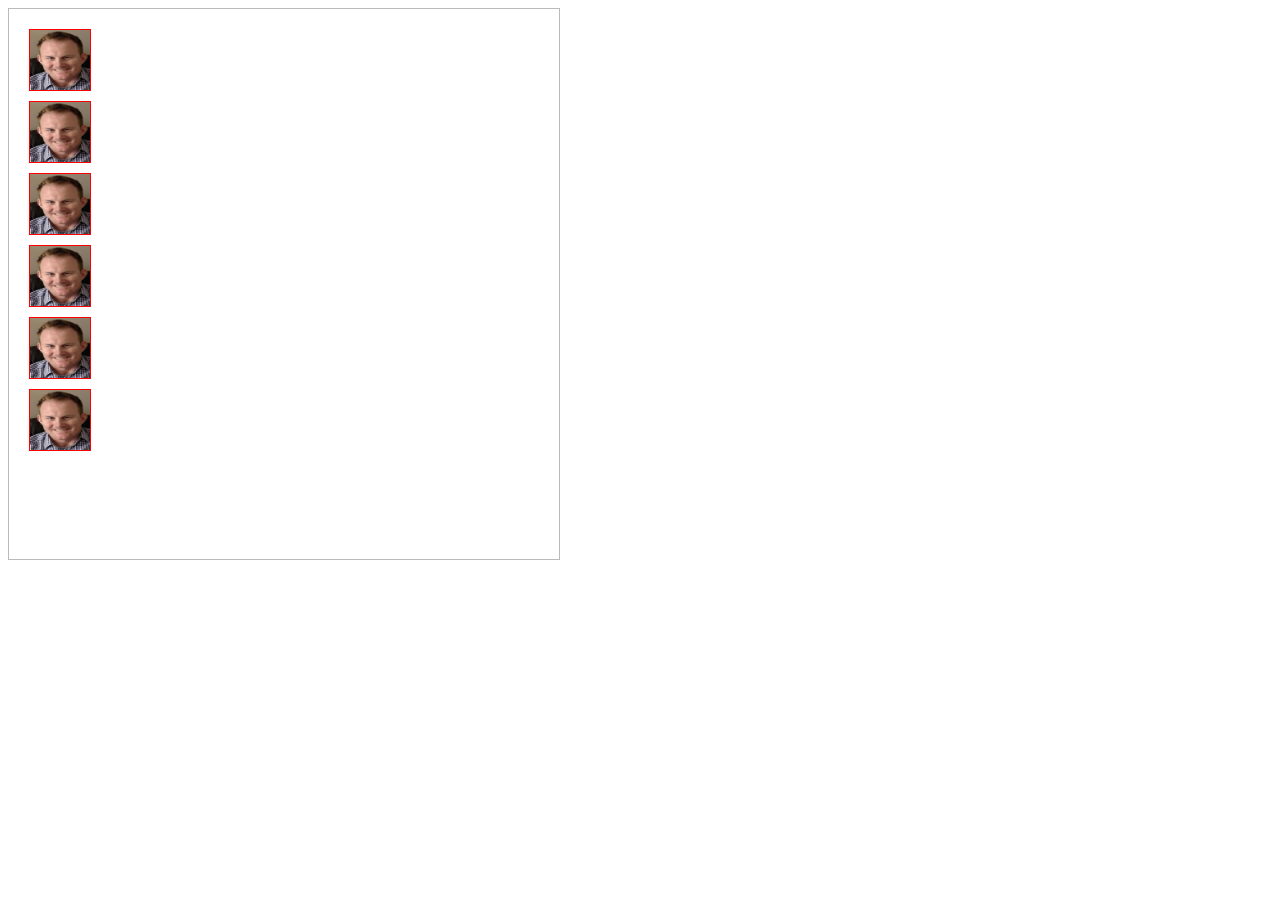
<file: index.html>
<!DOCTYPE html>
<html>
<head>
	<title>Transition and Transform</title>
	<link rel="stylesheet" type="text/css" href="styles.css">
</head>
<body>

	<div id="timing">
		<div id="ease" class="transform-box"><img src="rob.png"></div>
		<div id="ease-out" class="transform-box"><img src="rob.png"></div>
		<div id="ease-in-out" class="transform-box"><img src="rob.png"></div>
		<div id="linear" class="transform-box"><img src="rob.png"></div>

		<div id="custom" class="transform-box"><img src="rob.png"></div>
		<div id="awesome" class="transform-box"><img src="rob.png"></div>
	</div>














</body>
</html>
</file>
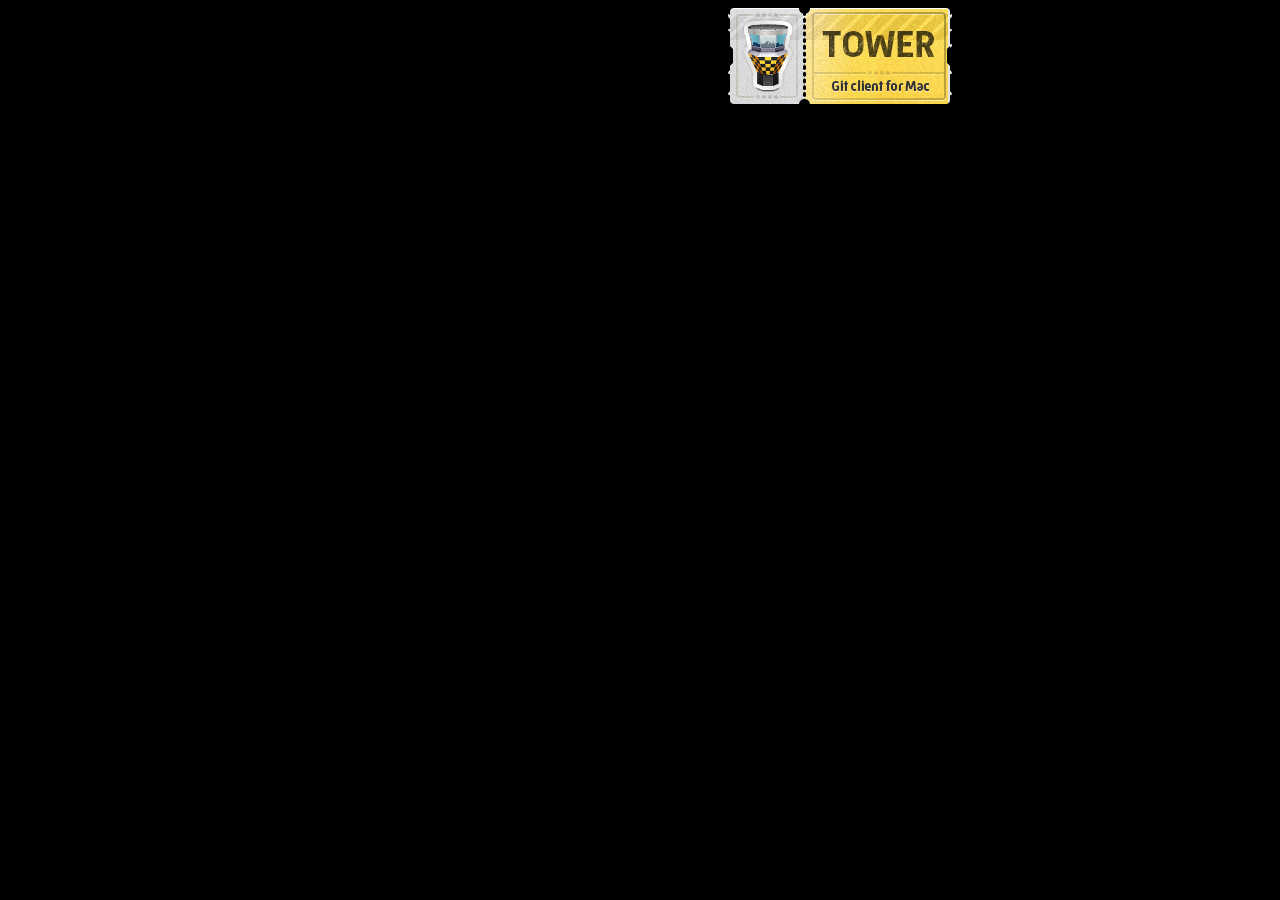
<file: ticket.html>
<!DOCTYPE html>
<html>
<head>
	<title></title>
	<link rel="stylesheet" type="text/css" href="ticket.css">
</head>
<body>

<!-- <div id="ticket">
	<span class="left"></span>
	<span class="right"></span>
</div> -->

<img src="ticket.png">


</body>
</html>
</file>
<file: styles.css>
img {
	width: 100%;
	transition: all 4s ease;
}

#timing {
	position: relative;
	width: 530px;
	height: 530px;
	border: 1px #bababa solid;
	padding: 10px;
}

.transform-box{
	font-size: 12px;
	position: relative;
	width: 60px;
	height: 60px;
	background-color: #ddd;
	margin: 10px;
	border: 1px #f00 solid;

}

#ease {
	transition: all 4s ease-in;

}
#ease-out {
	transition: all 4s ease-out;
	
}

#ease-in-out {
	transition: all 4s ease-in-out;
	
}

#linear {
	transition: all 4s linear;
}

#custom {
	transition: all 4s cubic-bezier(1.000, 0.835, 0.000, 0.945);
}

#awesome {
	transition: all 4s cubic-bezier(1.000, -0.530, 0.405, 1.425);
}

#timing:hover .transform-box, #timing:hover .transform-box img{
	transform: rotate(360deg);
	margin-left: 420px;
	border-radius: 50%;
}
</file>
<file: ticket.css>
body {
	background-color: #000;
	color: #666;
	text-align: center;
}

/*#ticket {
	width: 225px;
	padding-top: 75px;
}

.right, .left {
	background-image: url('ticket.png');
	height: 96px;
}

.left {
	width: 76px;
}

.right {
	width: 149px;
}*/


img {
	transform: translate(200px);
}
</file>
